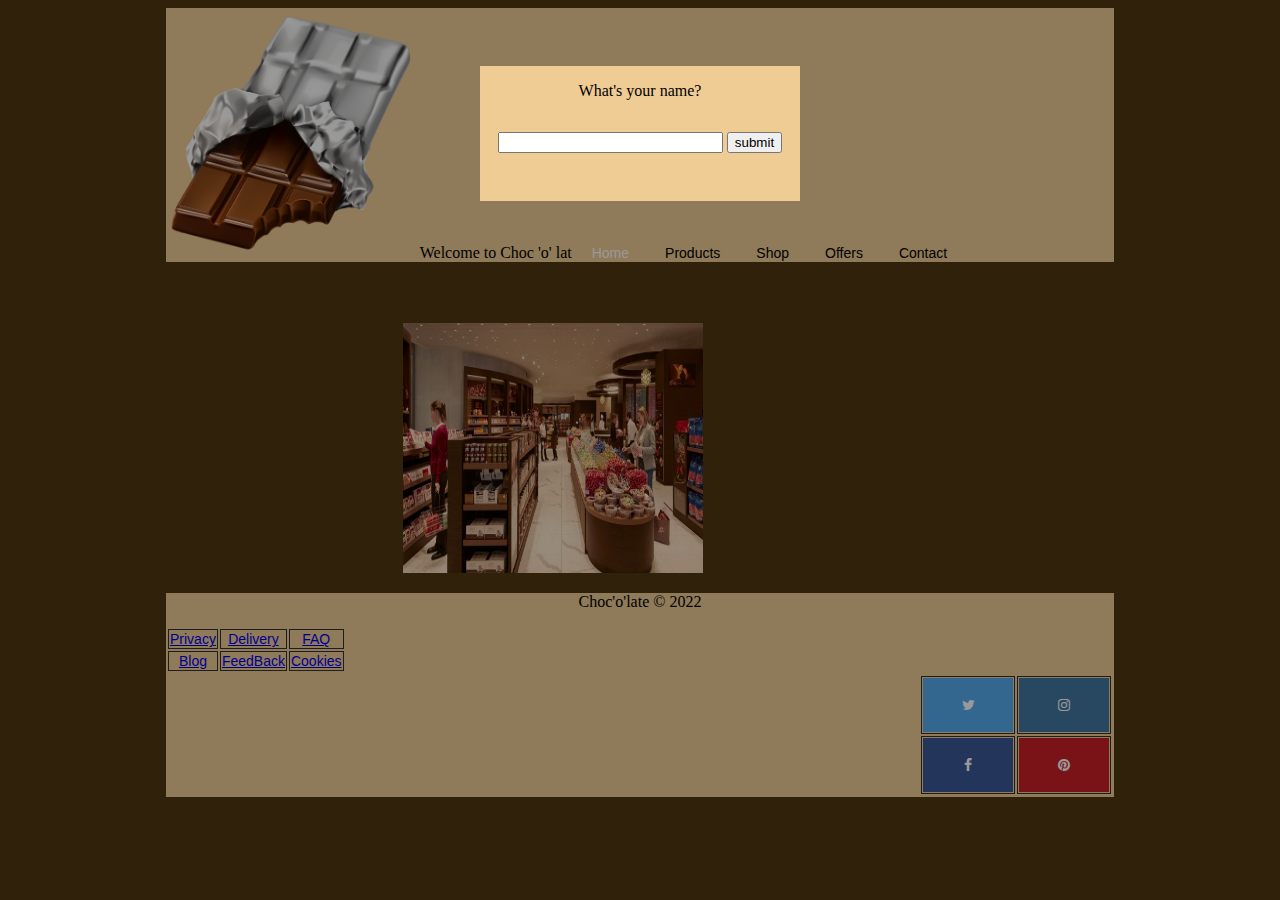
<file: index.html>
<!DOCTYPE html>
<html>
    <head>
        <title>Home</title>
        <link href="./style.css" rel="stylesheet">
        <meta name="viewport" content="width=device-width, initial-scale=1">
        <link rel="stylesheet" href="https://cdnjs.cloudflare.com/ajax/libs/font-awesome/4.7.0/css/font-awesome.min.css">
        <script src="./js/welcome.js"></script>
    </head>
    <body onload="popup()">
            <div class="container">
                <div class="header">
                    <img class="logo" src="./Images/chocolate bar.png">
                    <a>Welcome to Choc 'o' lat</a>
                    <a href="#home" class="HeaderTactive">Home</a>
                    <a href="./products.html" class="headerT">Products</a>
                    <a href="./shop.html" class="headerT">Shop</a>
                    <a href="./offers.html" class="headerT">Offers</a>
                    <a href="./contact.html" class="headerT">Contact</a>
                </div>
                <div class="main">
                    <div id="modal" class="modal">
                        <div class="modal-content">
                            <p class="popupT">What's your name?</p>
                            <p id="error"></p>
                            <input id="nameinput" type="text" name="Name" value="" size="25" maxlength="50">
                            <input id="submit" type="submit" name="submit" value="submit" onclick="closepop()">
                        </div>
                    </div>
                    <p id="welcomeT"></p>
                    <img src="./Images/shop.webp" width="300px" height="250" class="shopimg">
                    <audio class="audiomusic" style="display: none;" src="./Assets/Stargazing.mp3" controls></audio>
                </div>
                <div class="footer">
                    <div class="footer">
                        <p style="text-align: center;">Choc'o'late © 2022</p>
                        <table>
                            <tbody class="headerT">
                                <tr>
                                    <td><a href="#home">Privacy</a></td>
                                    <td><a href="#home">Delivery</a></td>
                                    <td><a href="#home">FAQ</a></td>
                                </tr>
                                <tr>
                                    <td><a href="#home">Blog</a></td>
                                    <td><a href="#home">FeedBack</a></td>
                                    <td><a href="#home">Cookies</a></td>
                                </tr>
                            </tbody>
                        </table>
    
                        <table class="socialmedia">
                            <tbody class="headerT">
                                <tr>
                                    <td><a href="#" class="fa fa-twitter"></a></td>
                                    <td><a href="#" class="fa fa-instagram"></a></td>
                                </tr>
                                <tr>
                                    <td><a href="#" class="fa fa-facebook"></a></td>
                                    <td><a href="#" class="fa fa-pinterest"></a></td>
                                </tr>
                            </tbody>
                        </table>
                    </div>
                </div>
            </div>
    </body>
</html>
</file>
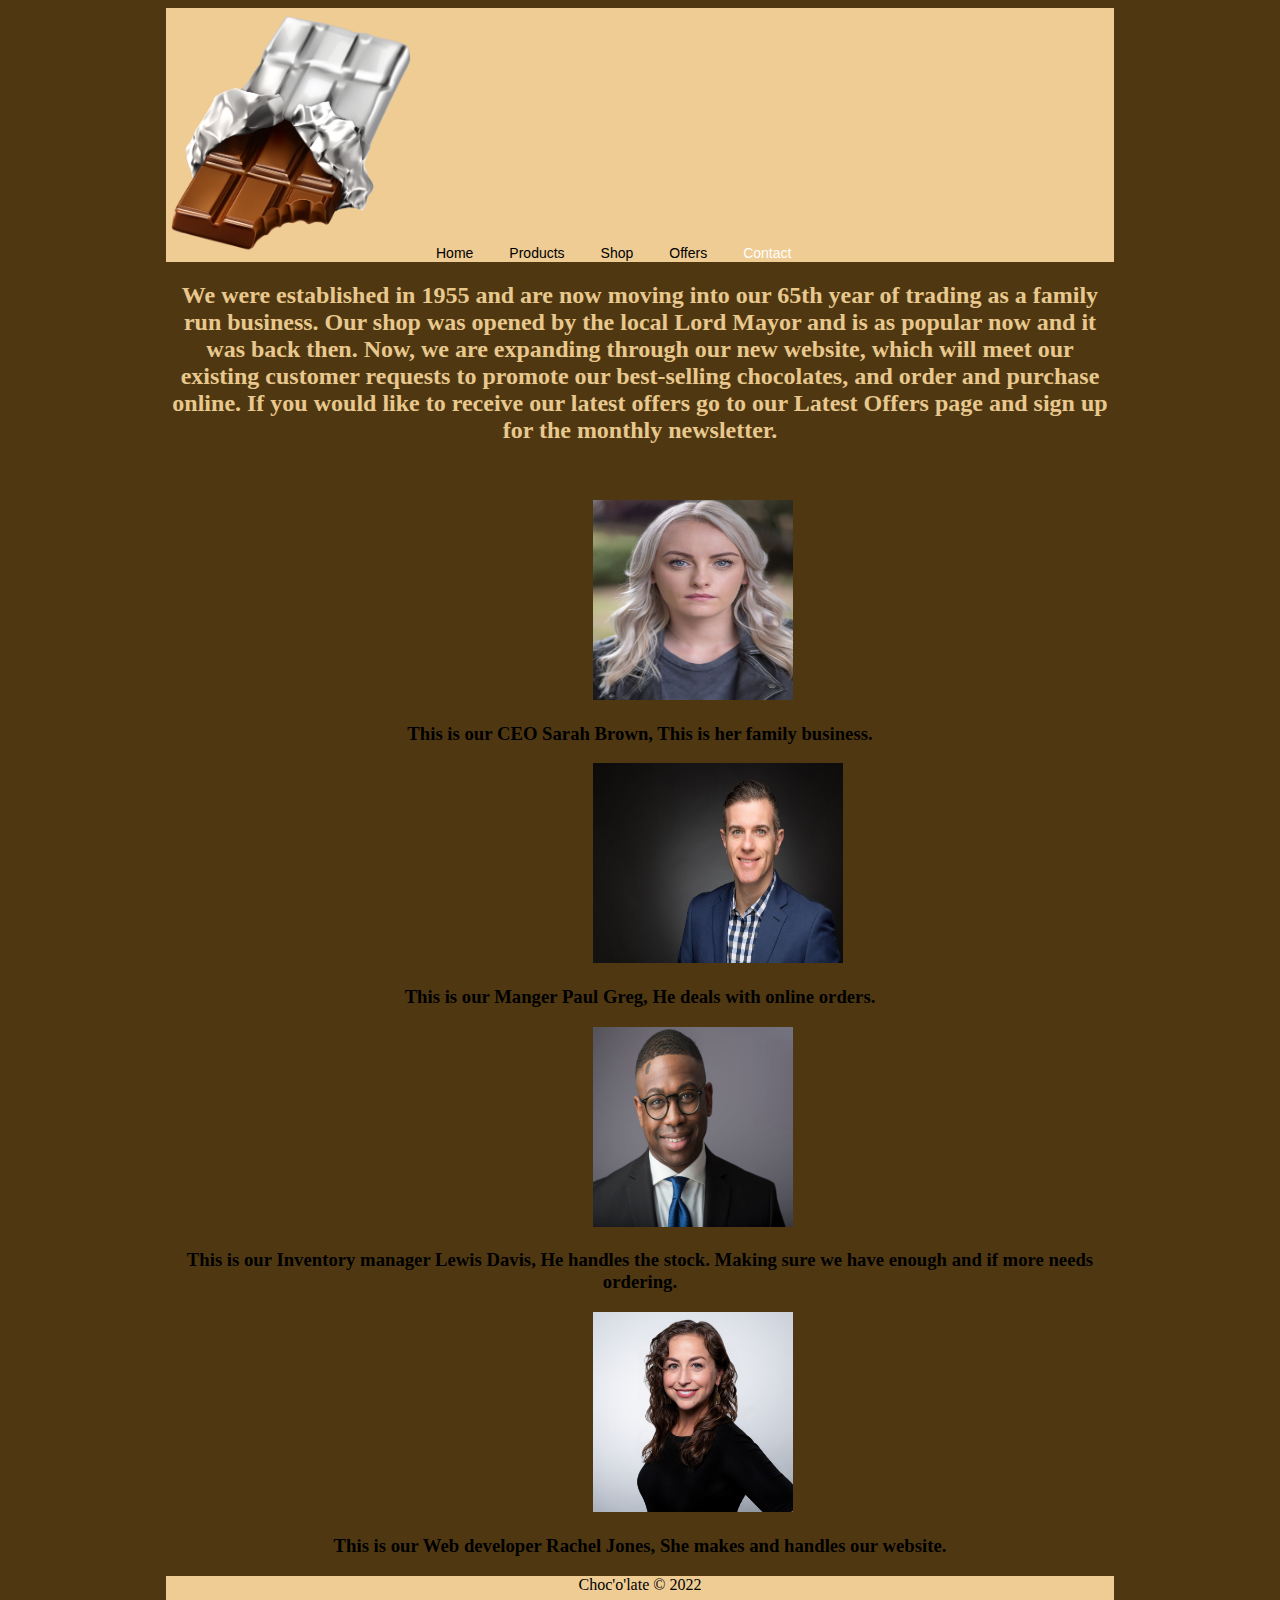
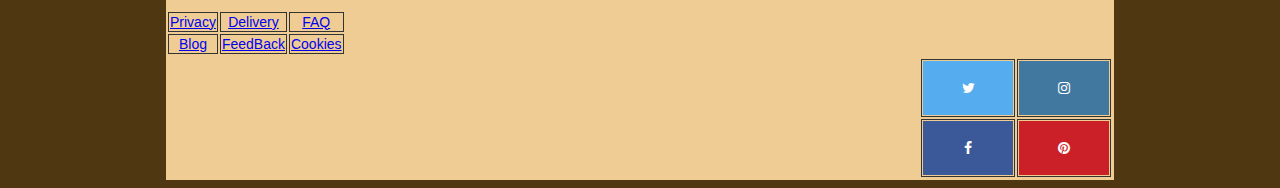
<file: contact.html>
<!DOCTYPE html>
<html>
    <head>
        <title>Contact</title>
        <link href="./style.css" rel="stylesheet">
        <meta name="viewport" content="width=device-width, initial-scale=1">
        <link rel="stylesheet" href="https://cdnjs.cloudflare.com/ajax/libs/font-awesome/4.7.0/css/font-awesome.min.css">
    </head>
    <body>
        <div class="container">
            <div class="header">
                <img class="logo" src="./Images/chocolate bar.png">
                <a href="./index.html" class="headerT">Home</a>
                <a href="./products.html" class="headerT">Products</a>
                <a href="./shop.html" class="headerT">Shop</a>
                <a href="./offers.html" class="headerT">Offers</a>
                <a class="HeaderTactive">Contact</a>
            </div>
            <div class="main">
                <h2 class="ChoclateT">We were established in 1955 and are now moving into our 65th year of trading as a family run business. Our shop
                    was opened by the local Lord Mayor and is as popular now and it was back then. Now, we are expanding through our
                    new website, which will meet our existing customer requests to promote our best-selling chocolates, and order
                    and purchase online. If you would like to receive our latest offers go to our Latest Offers page and sign up for
                    the monthly newsletter.</h2>
                    <br>
                    <br>

                    <img class="contactsimg" src="./Images/worker1.jpg" height="200px" width="200px">
                    <h3 class="contactstext"> This is our CEO Sarah Brown, This is her family business.</h3>

                    <img class="contactsimg" src="./Images/worker2.jpg" height="200px" width="250px">
                    <h3 class="contactstext"> This is our Manger Paul Greg, He deals with online orders.</h3>

                    <img class="contactsimg" src="./Images/worker3.jpg" height="200px" width="200px">
                    <h3 class="contactstext"> This is our Inventory manager Lewis Davis, He handles the stock. Making sure we have enough and if more needs ordering.</h3>

                    <img class="contactsimg" src="./Images/worker4.jpg" height="200px" width="200px">
                    <h3 class="contactstext"> This is our Web developer Rachel Jones, She makes and handles our website.</h3>
            </div>
            <div class="footer">
                <div class="footer">
                    <p style="text-align: center;">Choc'o'late © 2022</p>
                    <table>
                        <tbody class="headerT">
                            <tr>
                                <td><a href="#home">Privacy</a></td>
                                <td><a href="#home">Delivery</a></td>
                                <td><a href="#home">FAQ</a></td>
                            </tr>
                            <tr>
                                <td><a href="#home">Blog</a></td>
                                <td><a href="#home">FeedBack</a></td>
                                <td><a href="#home">Cookies</a></td>
                            </tr>
                        </tbody>
                    </table>

                    <table class="socialmedia">
                        <tbody class="headerT">
                            <tr>
                                <td><a href="#" class="fa fa-twitter"></a></td>
                                <td><a href="#" class="fa fa-instagram"></a></td>
                            </tr>
                            <tr>
                                <td><a href="#" class="fa fa-facebook"></a></td>
                                <td><a href="#" class="fa fa-pinterest"></a></td>
                            </tr>
                        </tbody>
                    </table>
                </div>
            </div>
        </div>
    </body>
</html>
</file>
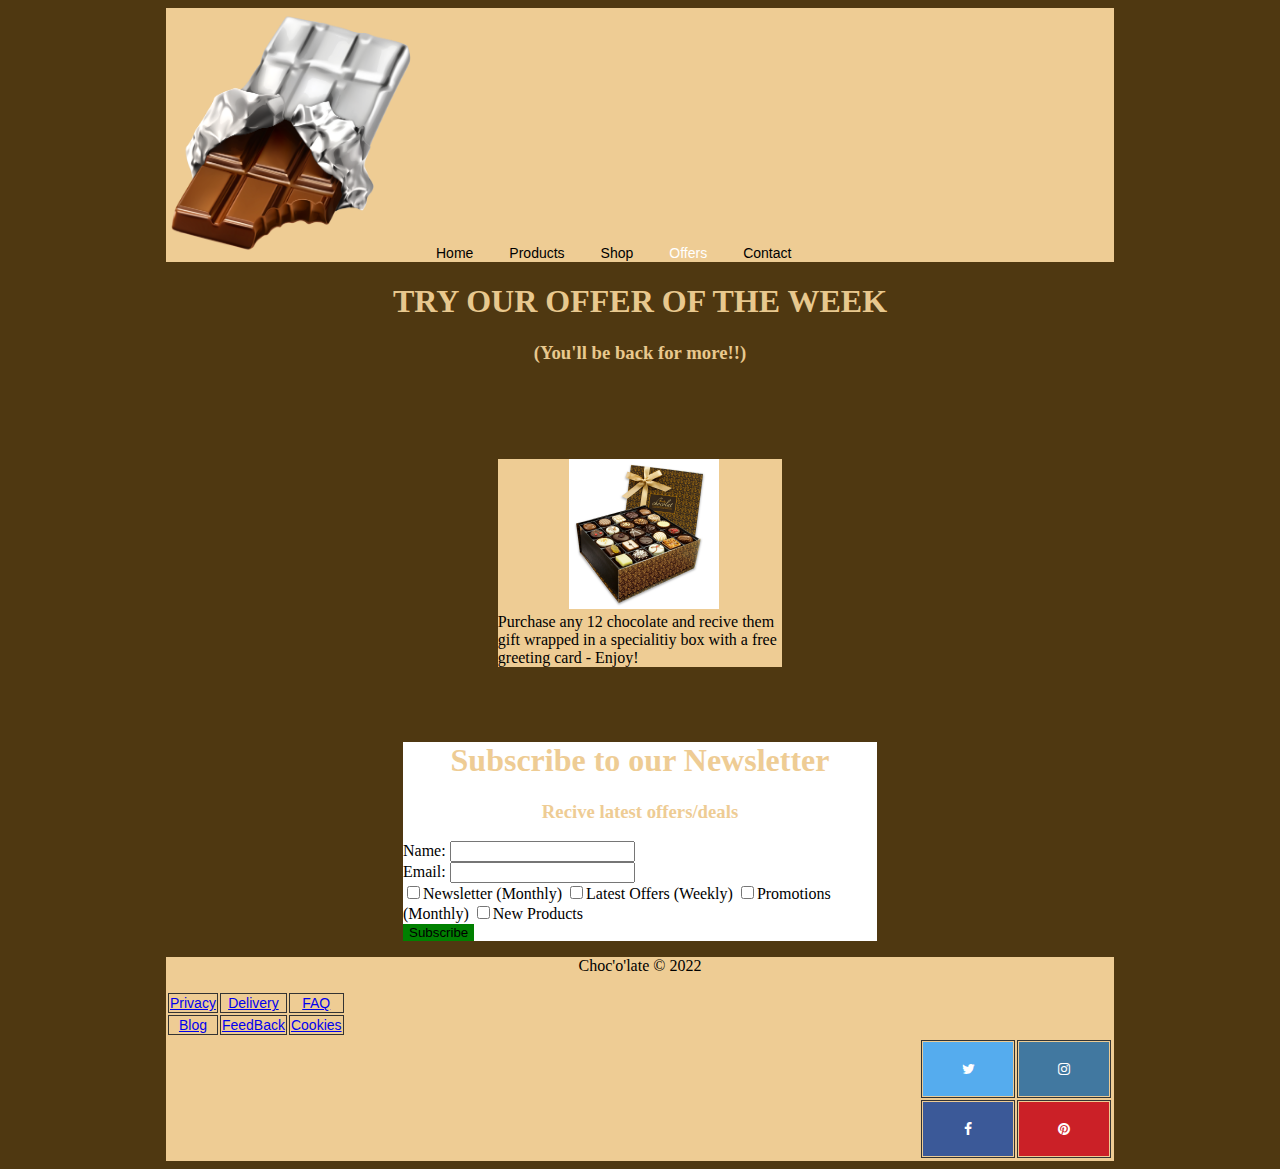
<file: offers.html>
<!DOCTYPE html>
<html>
    <head>
        <title>Offers</title>
        <link href="./style.css" rel="stylesheet">
        <meta name="viewport" content="width=device-width, initial-scale=1">
        <link rel="stylesheet" href="https://cdnjs.cloudflare.com/ajax/libs/font-awesome/4.7.0/css/font-awesome.min.css">
        <script>
            function response() {
                window.open("./response.html", "_self")
                console.log("This is working")
            }
        </script>
    </head>
    <body>
        <div class="container">
            <div class="header">
                <img class="logo" src="./Images/chocolate bar.png">
                <a href="./index.html" class="headerT">Home</a>
                <a href="./products.html" class="headerT">Products</a>
                <a href="./shop.html" class="headerT">Shop</a>
                <a class="HeaderTactive">Offers</a>
                <a href="./contact.html" class="headerT">Contact</a>
            </div>
            <div class="main">
                <h1 class="ChoclateT">TRY OUR OFFER OF THE WEEK</h1>
                <h3 class="ChoclateT">(You'll be back for more!!)</h3>
                <div class="Offer-bg">
                    <img src="./Images/chocbox.png" height="150" width="150" style="margin-left: 25%;">
                    <br>
                    <a class="offer-text">Purchase any 12 chocolate and recive them gift wrapped in a specialitiy box with a free greeting card - Enjoy!</a>
                </div>
                <br>
                <br>
                <br>
                <div class="newsletter-bg">
                    <h1 class="formheaders">Subscribe to our Newsletter</h1>
                    <h3 class="formheaders">Recive latest offers/deals</h3>
                    <form method="get" action="./response.html">
                        <div class="forminput">
                            <label for="name">Name:</label>
                        <input class="width: 100%;" type="text" id="name">
                        <br>
                        <label for="email">Email:</label>
                        <input type="text" id="email">
                        <br>
                        
                        </div>
                        
                        <input type="checkbox">Newsletter (Monthly)</input>
                        <input type="checkbox">Latest Offers (Weekly)</input>
                        <input type="checkbox">Promotions (Monthly)</input>
                        <input type="checkbox">New Products</input>
                        <br>
                        <button class="buttonform" type="submit" style="background-color: green; border: 0; width: fit-content;">Subscribe</button>
                        <br>

                    </form>
                </div>
            </div>
            <div class="footer">
                <div class="footer">
                    <p style="text-align: center;">Choc'o'late © 2022</p>
                    <table>
                        <tbody class="headerT">
                            <tr>
                                <td><a href="#home">Privacy</a></td>
                                <td><a href="#home">Delivery</a></td>
                                <td><a href="#home">FAQ</a></td>
                            </tr>
                            <tr>
                                <td><a href="#home">Blog</a></td>
                                <td><a href="#home">FeedBack</a></td>
                                <td><a href="#home">Cookies</a></td>
                            </tr>
                        </tbody>
                    </table>

                    <table class="socialmedia">
                        <tbody class="headerT">
                            <tr>
                                <td><a href="#" class="fa fa-twitter"></a></td>
                                <td><a href="#" class="fa fa-instagram"></a></td>
                            </tr>
                            <tr>
                                <td><a href="#" class="fa fa-facebook"></a></td>
                                <td><a href="#" class="fa fa-pinterest"></a></td>
                            </tr>
                        </tbody>
                    </table>
                </div>
            </div>
        </div>
    </body>
</html>
</file>
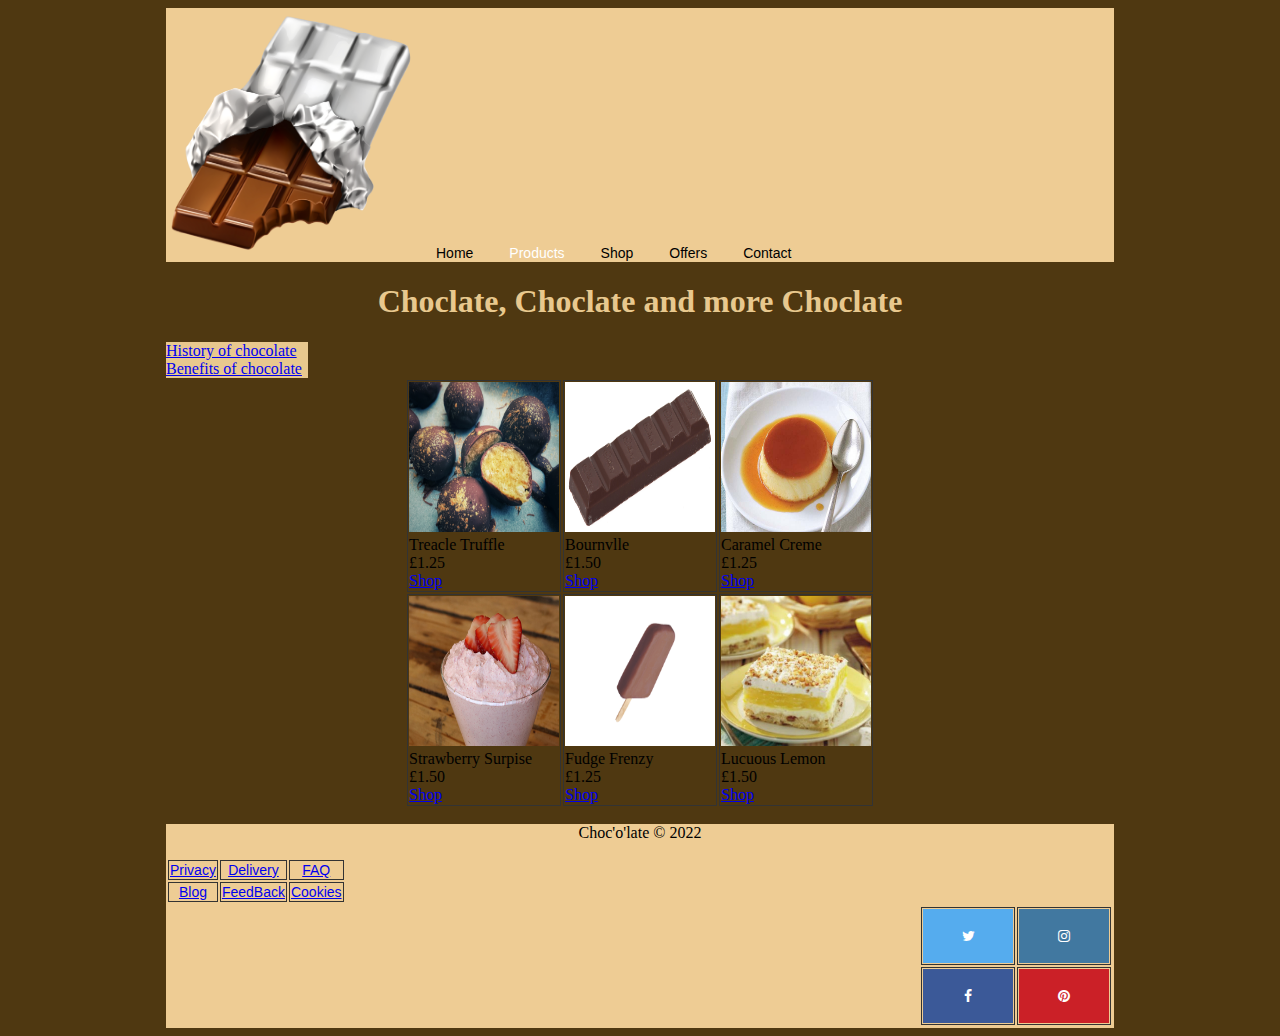
<file: products.html>
<!DOCTYPE html>
<html>

<head>
    <title>Products</title>
    <link href="./style.css" rel="stylesheet">
    <meta name="viewport" content="width=device-width, initial-scale=1">
    <link rel="stylesheet" href="https://cdnjs.cloudflare.com/ajax/libs/font-awesome/4.7.0/css/font-awesome.min.css">
    <!-- <script src="./js/loadproducts.js"></script> -->
</head>

<body>
<div class="container">
    <div class="header">
        <img class="logo" src="./Images/chocolate bar.png">
        <a href="./index.html" class="headerT">Home</a>
        <a class="HeaderTactive">Products</a>
        <a href="./shop.html" class="headerT">Shop</a>
        <a href="./offers.html" class="headerT">Offers</a>
        <a href="./contact.html" class="headerT">Contact</a>
    </div>
    <div class="main">
        <h1 class="ChoclateT">Choclate, Choclate and more Choclate</h1>

        <div class="sidebar">
            <a class="sidebarlinks" href="https://www.magnumicecream.com/us/en/stories/food/the-history-of-chocolate.html#:~:text=Chocolate's%204%2C000%2Dyear%20history%20began,and%20used%20it%20as%20medicine.">History of chocolate</a>
            <a class="sidebarlinks" href="https://www.hopkinsmedicine.org/health/wellness-and-prevention/the-benefits-of-having-a-healthy-relationship-with-chocolate#:~:text=Increases%20heart%20health%3A%20The%20antioxidants,and%20death%20from%20heart%20disease.">Benefits of chocolate</a>
        </div>
        <table class="productstable">
            <tbody>
                <tr>
                    <td><img class="imgenlarge" src="./Images/choc1.jpg" height="150" width="150"><br><a>Treacle Truffle</a><br><a>£1.25</a><br><a class="shoplink" href="./shop.html">Shop</a></td>
                    <td><img class="imgenlarge" src="./Images/choc2.jpg" height="150" width="150"><br><a>Bournvlle</a><br><a>£1.50</a><br><a class="shoplink" href="./shop.html">Shop</a></td>
                    <td><img class="imgenlarge" src="./Images/choc3.jpg" height="150" width="150"><br><a>Caramel Creme</a><br><a>£1.25</a><br><a class="shoplink" href="./shop.html">Shop</a></td>
                </tr>
                <tr>
                    <td><img class="imgenlarge" src="./Images/choc4.jpg" height="150" width="150"><br><a>Strawberry Surpise</a><br><a>£1.50</a><br><a class="shoplink" href="./shop.html">Shop</a></td>
                    <td><img class="imgenlarge" src="./Images/choc5.jpg" height="150" width="150"><br><a>Fudge Frenzy</a><br><a>£1.25</a><br><a class="shoplink" href="./shop.html">Shop</a></td>
                    <td><img class="imgenlarge" src="./Images/choc6.jpg" height="150" width="150"><br><a>Lucuous Lemon</a><br><a>£1.50</a><br><a class="shoplink" href="./shop.html">Shop</a></td>
                </tr>
            </tbody>
        </table>
    </div>
    <div class="footer">
        <div class="footer">
            <p style="text-align: center;">Choc'o'late © 2022</p>
            <table>
                <tbody class="headerT">
                    <tr>
                        <td><a href="#home">Privacy</a></td>
                        <td><a href="#home">Delivery</a></td>
                        <td><a href="#home">FAQ</a></td>
                    </tr>
                    <tr>
                        <td><a href="#home">Blog</a></td>
                        <td><a href="#home">FeedBack</a></td>
                        <td><a href="#home">Cookies</a></td>
                    </tr>
                </tbody>
            </table>

            <table class="socialmedia">
                <tbody class="headerT">
                    <tr>
                        <td><a href="#" class="fa fa-twitter"></a></td>
                        <td><a href="#" class="fa fa-instagram"></a></td>
                    </tr>
                    <tr>
                        <td><a href="#" class="fa fa-facebook"></a></td>
                        <td><a href="#" class="fa fa-pinterest"></a></td>
                    </tr>
                </tbody>
            </table>
        </div>
    </div>
</div>
</body>

</html>
</file>
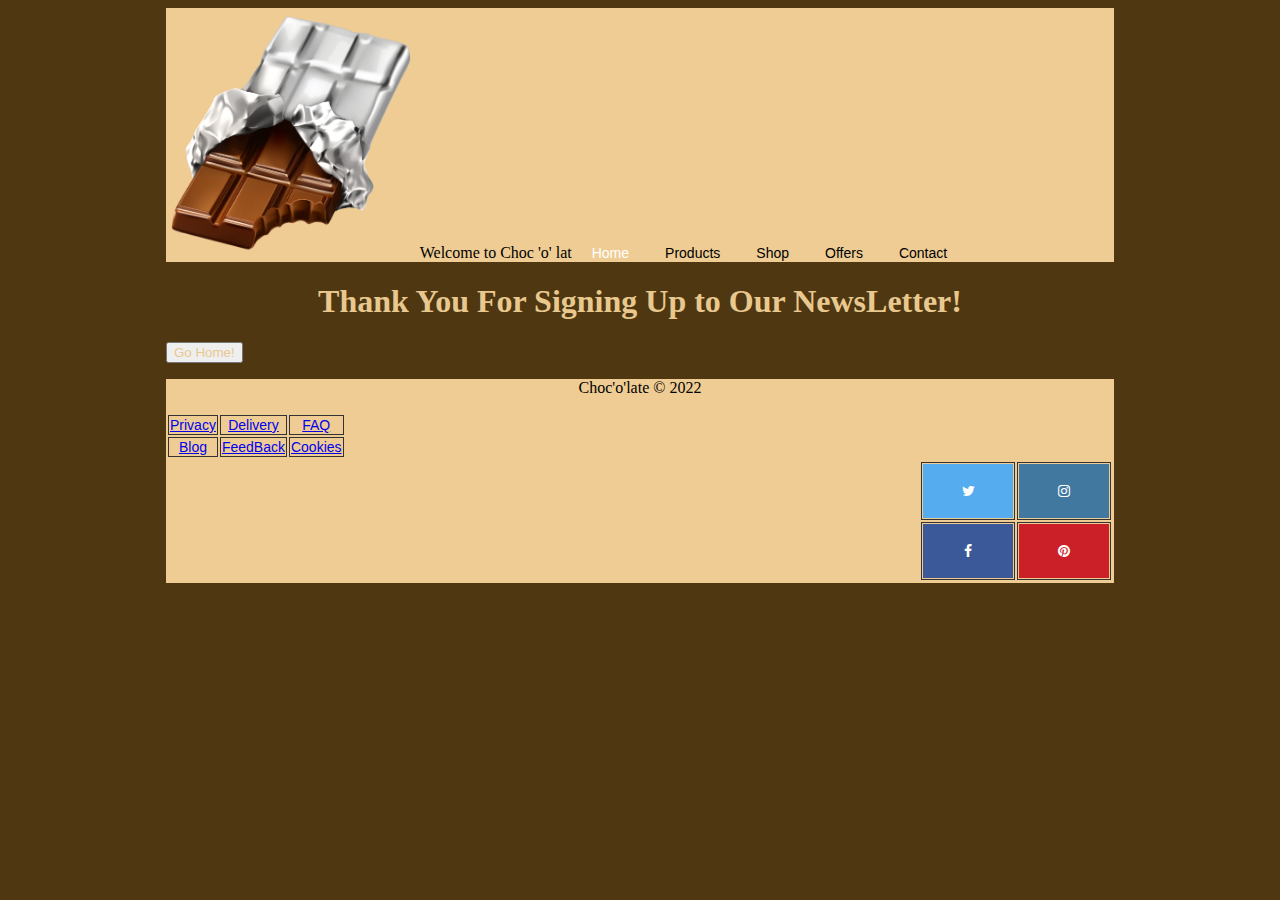
<file: response.html>
<!DOCTYPE html>
<html>
    <head>
        <title>Response</title>
        <link href="./style.css" rel="stylesheet">
        <meta name="viewport" content="width=device-width, initial-scale=1">
        <link rel="stylesheet" href="https://cdnjs.cloudflare.com/ajax/libs/font-awesome/4.7.0/css/font-awesome.min.css">
        <script src="./js/welcome.js"></script>
    </head>
    <body>
            <div class="container">
                <div class="header">
                    <img class="logo" src="./Images/chocolate bar.png">
                    <a>Welcome to Choc 'o' lat</a>
                    <a href="#home" class="HeaderTactive">Home</a>
                    <a href="./products.html" class="headerT">Products</a>
                    <a href="./shop.html" class="headerT">Shop</a>
                    <a href="./offers.html" class="headerT">Offers</a>
                    <a href="./contact.html" class="headerT">Contact</a>
                    <script>
                        function gohome() {
                            window.open("./index.html", "_self");
                        }
                    </script>
                </div>
                <div class="main">
                    <h1 class="ChoclateT">Thank You For Signing Up to Our NewsLetter!</h1>
                    <button class="ChoclateT" onclick="gohome()"> Go Home!</button>
                </div>
                <div class="footer">
                    <div class="footer">
                        <p style="text-align: center;">Choc'o'late © 2022</p>
                        <table>
                            <tbody class="headerT">
                                <tr>
                                    <td><a href="#home">Privacy</a></td>
                                    <td><a href="#home">Delivery</a></td>
                                    <td><a href="#home">FAQ</a></td>
                                </tr>
                                <tr>
                                    <td><a href="#home">Blog</a></td>
                                    <td><a href="#home">FeedBack</a></td>
                                    <td><a href="#home">Cookies</a></td>
                                </tr>
                            </tbody>
                        </table>
    
                        <table class="socialmedia">
                            <tbody class="headerT">
                                <tr>
                                    <td><a href="#" class="fa fa-twitter"></a></td>
                                    <td><a href="#" class="fa fa-instagram"></a></td>
                                </tr>
                                <tr>
                                    <td><a href="#" class="fa fa-facebook"></a></td>
                                    <td><a href="#" class="fa fa-pinterest"></a></td>
                                </tr>
                            </tbody>
                        </table>
                    </div>
                </div>
            </div>
    </body>
</html>
</file>
<file: style.css>
body {
    background-color: #4F3811;
    position: relative;
    min-height: 100%;
}

.container {
    width: 75%;
    margin-left: auto;
    margin-right: auto;
}

/* Header */

.header {
    background-color: #EECC94;
    left: 0;
    top: 0;
    height: 25%;
}

.logo {
    height: 250px;
    width: 250px;
}

.headerT {
    color: black;
    text-align: center;
    padding: 14px 16px;
    text-decoration: none;
    font-size: 14px;
    font-family: Helvetica;
}

.headerT:visited {
    color: #996C1F;
}

.HeaderTactive {
    color: white;
    padding: 14px 16px;
    text-decoration: none;
    font-size: 14px;
    font-family: Helvetica;
}

#usersname {
    color: black;
    text-align: center;
    padding: 14px 16px;
    text-decoration: none;
    font-size: 14px;
    font-family: Helvetica;
}
/* Footer */

.footer {
    background-color: #EECC94;
    left: 0;
    bottom: 0;
    height: 20%;
}

.table, td {
    border: 1px solid #333;
    margin: 100%;
    margin-left: 10%;
}

.thead, tfoot {
    background-color: #333;
    color: #fff;
}

/* Social Media */

.socialmedia {
    margin-left: auto;
    margin-left: auto;
    margin-bottom: auto;
    border: 1px solid transparent;
}

.fa {
    padding: 20px;
    font-size: 30px;
    width: 50px;
    text-align: center;
    text-decoration: none;
}

.fa:hover {
    opacity: 0.7;
}

.fa-twitter {
    background-color: #55ACEE;
    color: white
}

.fa-instagram {
    background-color: #4178A0;
    color: white;
}

.fa-facebook {
    background: #3B5998;
    color: white;
}

.fa-pinterest {
    background: #CB2027;
    color: white;
}

/* Name modal */

.modal {
    display: none;
    position: fixed;
    padding-top: 50px;
    left: 0;
    top: 0;
    width: 100%;
    height: 100%;
    background-color: white;
    background-color: rgba(0, 0, 0, 0.4);
}

.modal-content {
    position: relative;
    background-color: #EECC94;
    padding: white;
    margin: auto;
    text-align: center;
    width: 25%;
    height: 15%;
    -webkit-animation-name: animatetop;
    -webkit-animation-duration: 0.4s;
    animation-name: animatetop;
    animation-duration: 0.4s;
}

@-webkit-keyframes animatetop {
    from {top:-300px; opacity: 0;}
    to {top:0; opacity: 1;}
}

@keyframes animatetop {
    from {top:-300px; opacity: 0;}
    to {top:0; opacity: 1;}
}

.popupT {
    padding: 16px;
}

#welcomeT {
    margin-left: 35%;
    color: #E8C88E;
    font-family: Helvetica;
    font-size: 14px ;
}

.shopimg {
    margin-left: 25%;
    margin-top: 5%;
}

.shop-link {
    color: black;
    text-align: center;
    padding: 14px 16px;
    text-decoration: none;
    font-size: 14px;
    font-family: Helvetica;
}

.shop-link:visited {
    color: #996C1F;
}

.productstable {
    margin-left: auto;
    margin-top: auto;
    margin-right: auto;
}

.shoplink {
    text-decoration: underline;
}

.shoplink:visited {
    color: #996C1F;
}

.ChoclateT {
    text-align: center;
    color: #E8C88E;
}

.imgenlarge:hover {
    height: 300px;
    width: 300px;
}

.sidebar {
    background-color: #E8C88E;
    height: 50%;
    width: 15%;
}

.sidebarlinks:visited {
    color: #996C1F;
    font-family: Arial;
    text-align: left;
}

.cartmenu {
    background-color: #E8C88E;
    height: 50%;
    width: 15%;
}

/* (A) ENTIRE PAGE */
#cart-wrap * {
    font-family: arial, sans-serif;
    box-sizing: border-box;
  }
  #cart-wrap {
    display: flex;
    margin: 0 auto;
    max-width: 1200px;
  }
  #cart-products, #cart-items { padding: 10px; }
  #cart-products { flex-grow: 1; }
  #cart-items { width: 180px; }
  input.cart, button.cart {
    padding: 10px;
    border: 0;
    background: #ff4316;
    color: #fff;
    font-weight: 700;
    cursor: pointer;
  }
  
  /* (B) PRODUCTS LIST */
  #cart-products {
    display: grid;
    grid-template-columns: repeat(2, minmax(0, 1fr));
    grid-gap: 10px;
  }
  .p-item {
    padding: 10px;
    border: 1px solid #ddd;
    border-radius: 5px;
    text-align: center;
  }
  .p-img { max-width: 150px; }
  .p-name, .p-price { font-weight: 700; }
  .p-name, .p-desc, .p-price { margin: 5px 0; }
  .p-name {
    font-size: 1.35em;
    text-transform: uppercase;
  }
  .p-desc {
    color: #7c7979;
    font-size: 0.9em;
  }
  .p-price { color: #e13d16; }
  .p-add { width: 100%; }
  
  /* (C) CURRENT SHOPPING CART */
  #cart-items {
    background: #31394d;
    color: #fff;
    border-radius: 5px;
  }
  .c-item {
    padding: 10px 0;
    display: flex;
    flex-wrap: wrap;
  }
  .c-name, .c-total {
    font-size: 1.05em;
    font-weight: 700;
  }
  .c-name, .c-total, button.c-empty, button.c-checkout { width: 100%; }
  .c-total, button.c-empty, button.c-checkout { margin-top: 10px; }
  .c-del { width: 25%; }
  .c-qty { width: 75%; }
  .c-empty, .c-checkout { width: 100%; }
  
  /* (D) RESPONSIVE */
  @media screen and (max-width: 640px) {
    #cart-products {
      grid-template-columns: 100%;
    }
  }

.Offer-bg {
    background-color: #EECC94;
    margin-top: 10%;
    height: 10%;
    width: 30%;
    margin-left: 35%;
}

.offer-text {
    color: black;
    text-align: center;
}

.newsletter-bg {
    background-color: white;
    height: 50%;
    width: 50%;
    margin-left: 25%;
}

.formheaders {
    color: #EECC94;
    text-align: center;
}

.forminput {
    width: 100%;
}

.buttonform {
    width: 0 auto;
}

.contactsimg {
    margin-left: 45%;
}

.contactstext {
    text-align: center;
}
</file>
